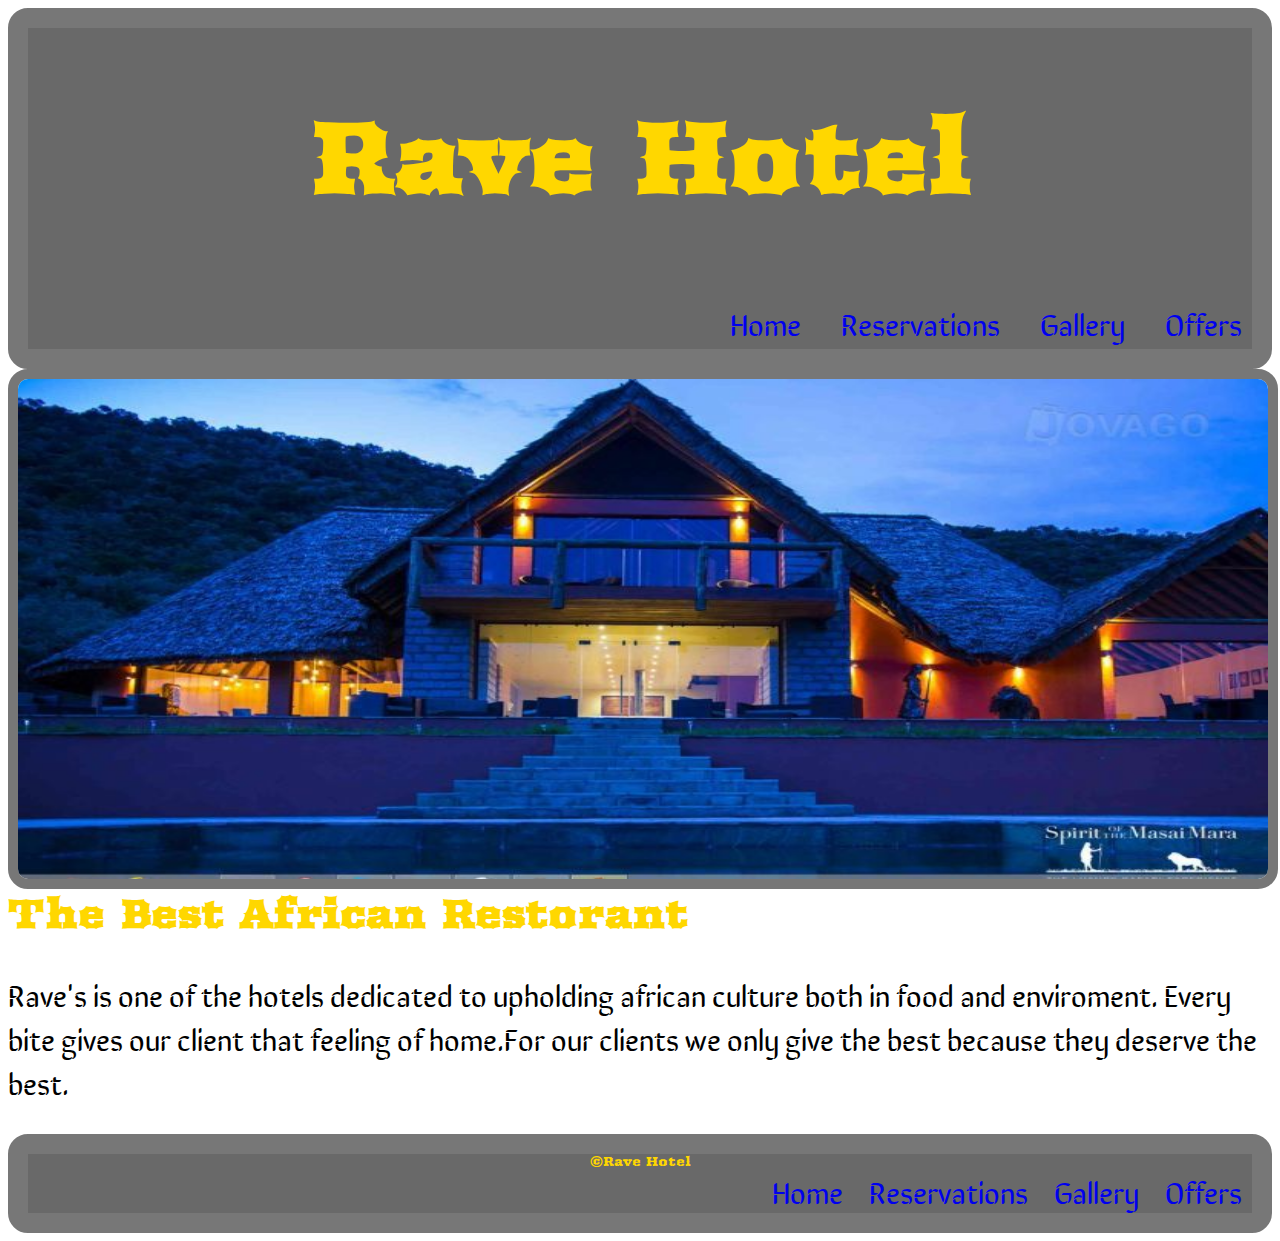
<file: index.html>
<html>

<head>
    <meta charset="utf-8">
<title>Rave Hotel</title> 
    <link rel="stylesheet"
          href="css/main.css">
    <link href="https://fonts.googleapis.com/css?family=Arbutus|Sirin+Stencil" rel="stylesheet">
</head>

<body>
    <!---Header--->
    
    <header class="header">
    <h1> 
        <a>Rave Hotel</a>
    </h1>
        <!---Navigation--->
    <nav class="nav-li">
    
        <a href="index.html">Home</a>
        <a href="reservations.html">Reservations</a>
        
        <a href="gallery.html">Gallery</a>
    
        <a href="offers.html">Offers</a>
    </nav>
</header>
    
    
    <section>
        <img src="image/hotel.jpg" style="float:left;width:1250px;height:500px;margin-top:0;">
    </section>
        <section>
    <h2>The Best African Restorant</h2>
        <p>Rave's is one of the hotels dedicated to upholding african culture both in food and enviroment. Every bite gives our client that feeling of home.For our clients we only give the best because they deserve the best.
        </p>
    </section>
    
    
    <!---Footer--->
    
<footer  class="footer">
    
    <section>
    <small>&copy;Rave Hotel</small>
    
    
   <nav class="nav-li">
    
       <a href="index.html">Home</a>
    
       <a href="reservations.html">Reservations</a>
        
       <a href="gallery.html">Gallery</a>
    
       <a href="offers.html">Offers</a>
    </nav>
    </section>
    </footer>    
    
    </body>
</html>
</file>
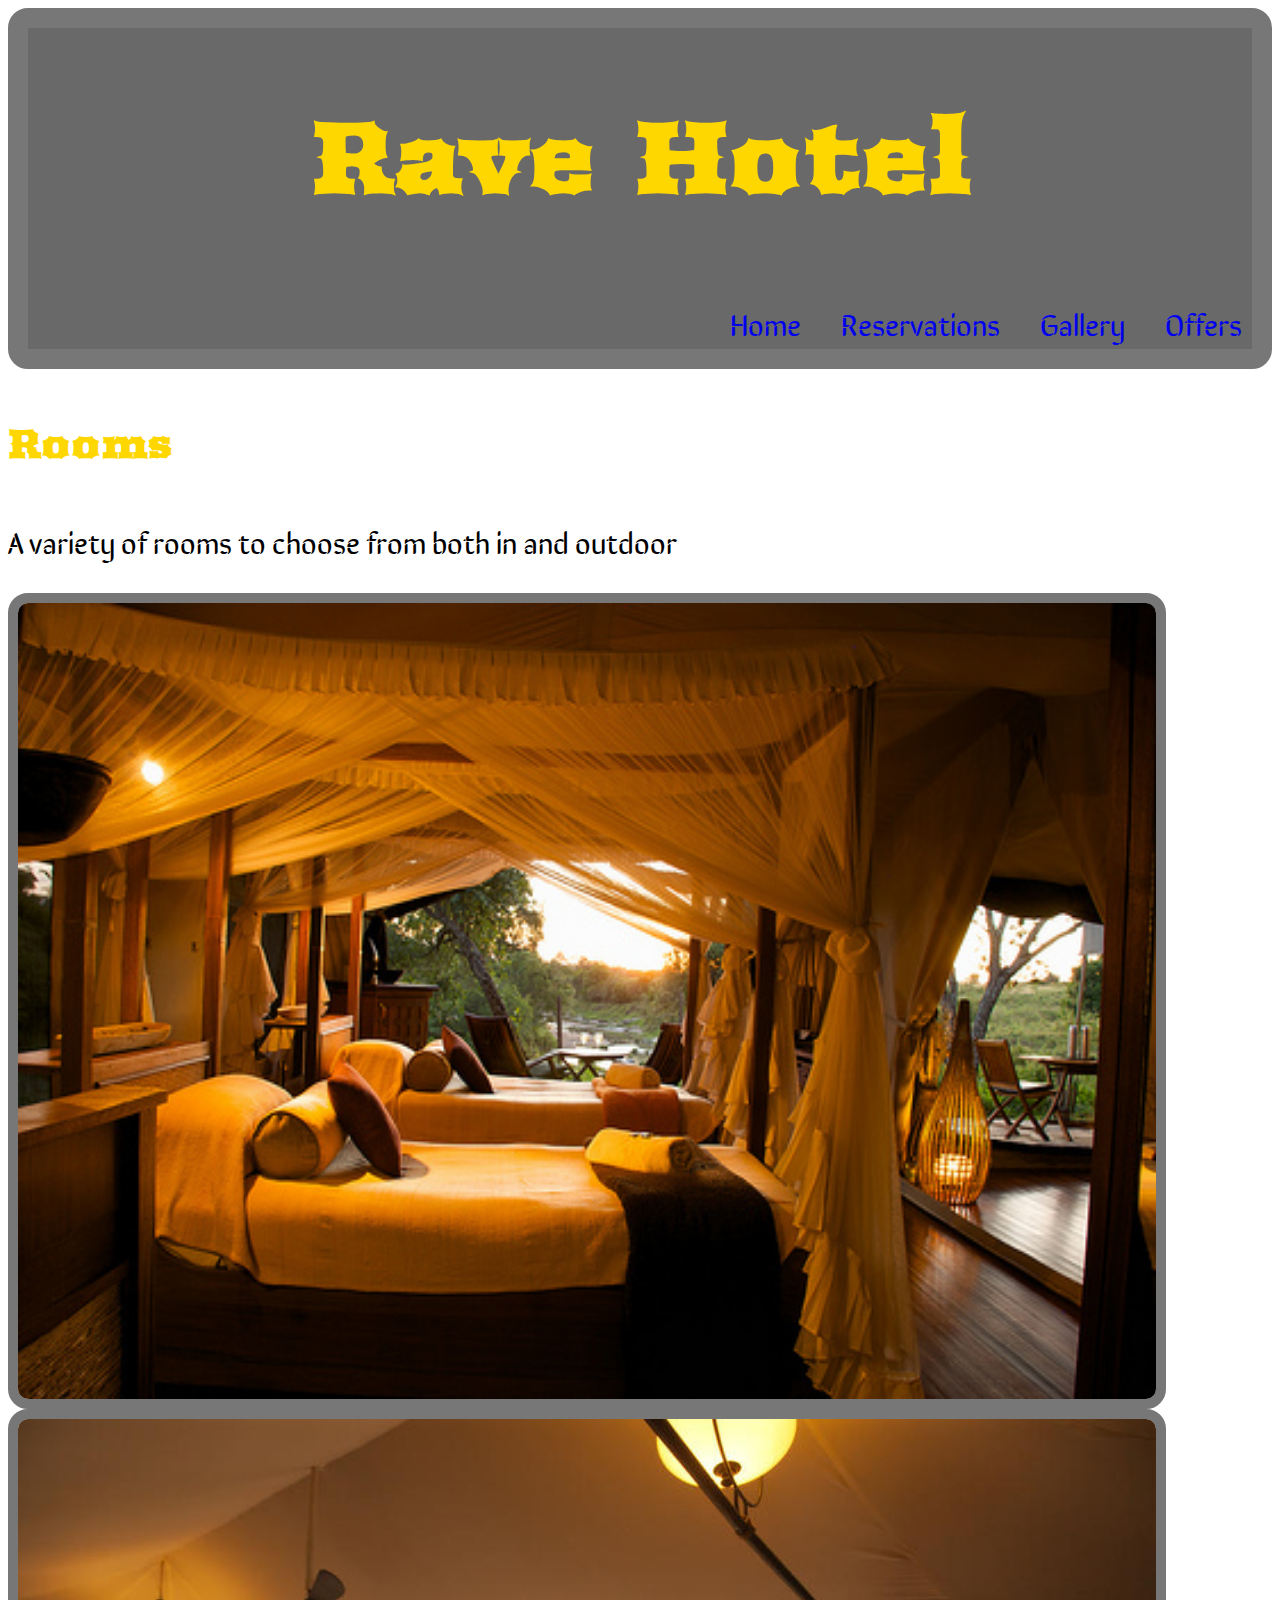
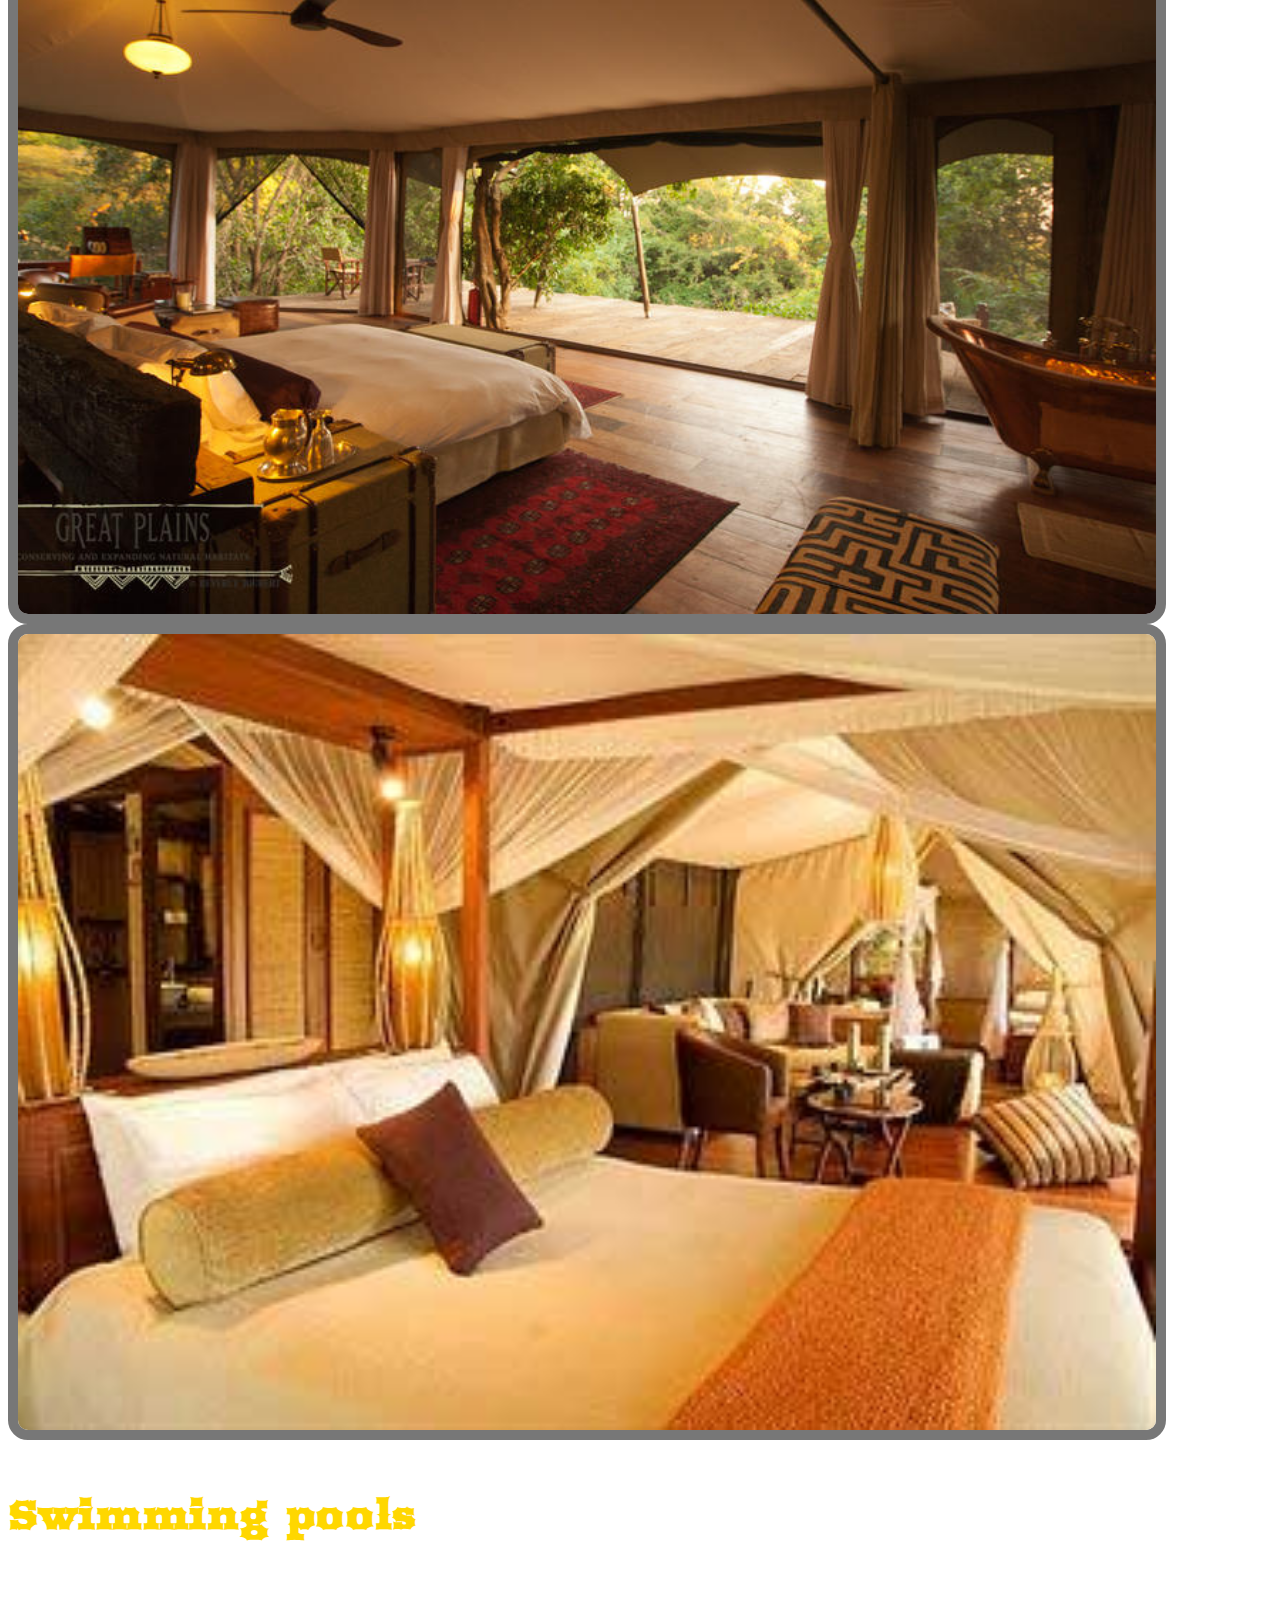
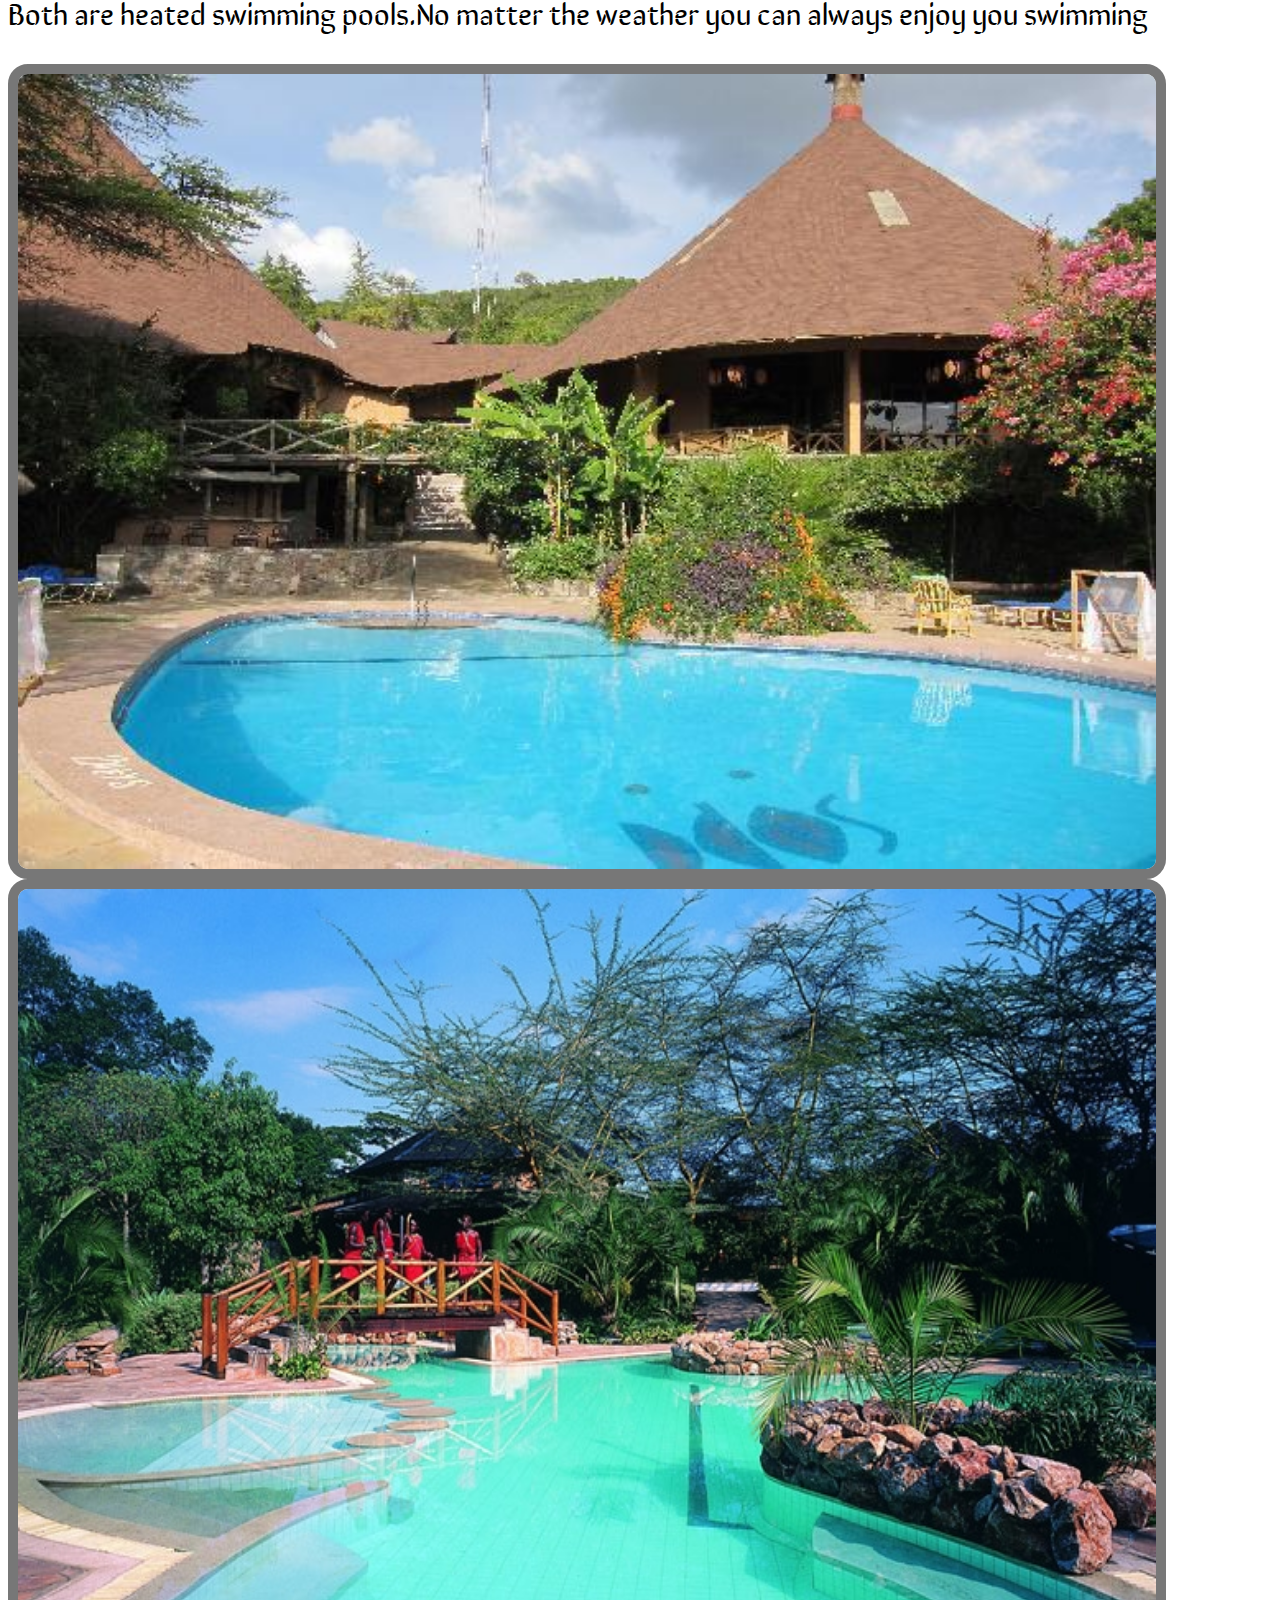
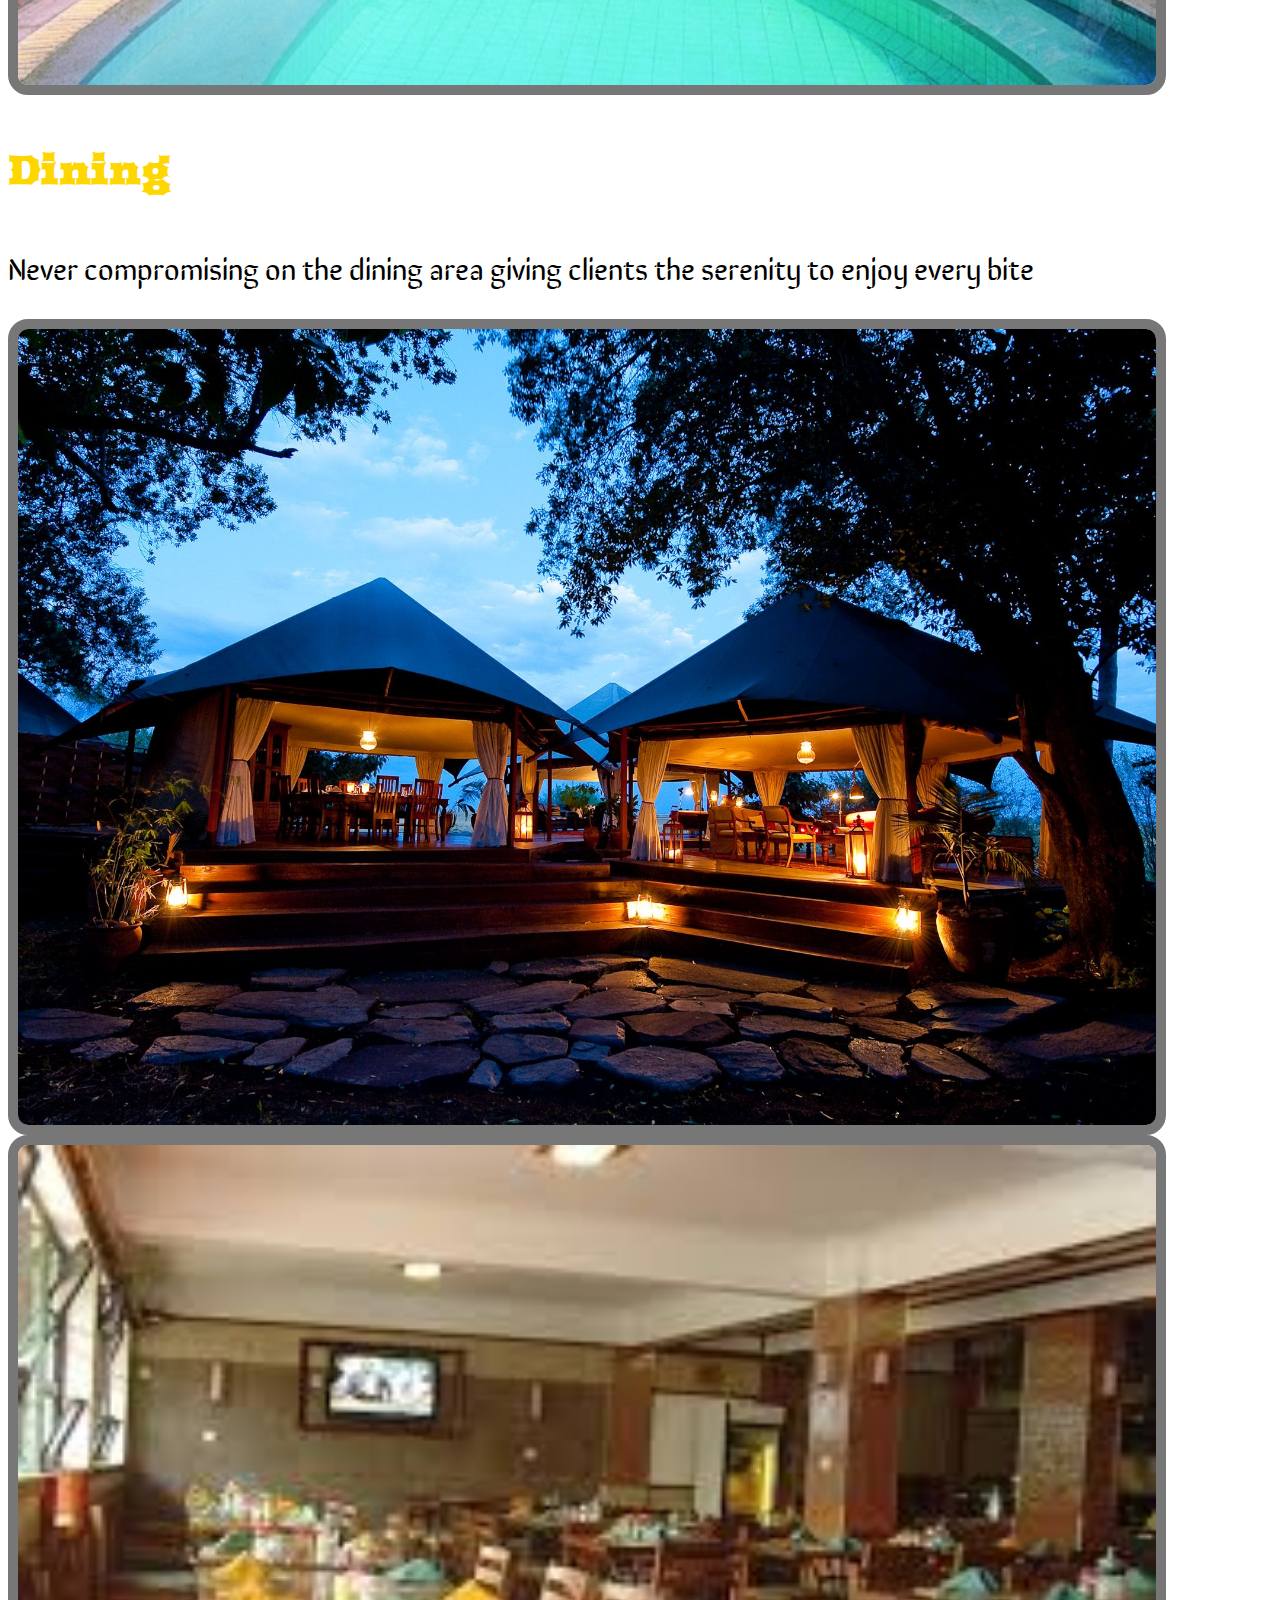
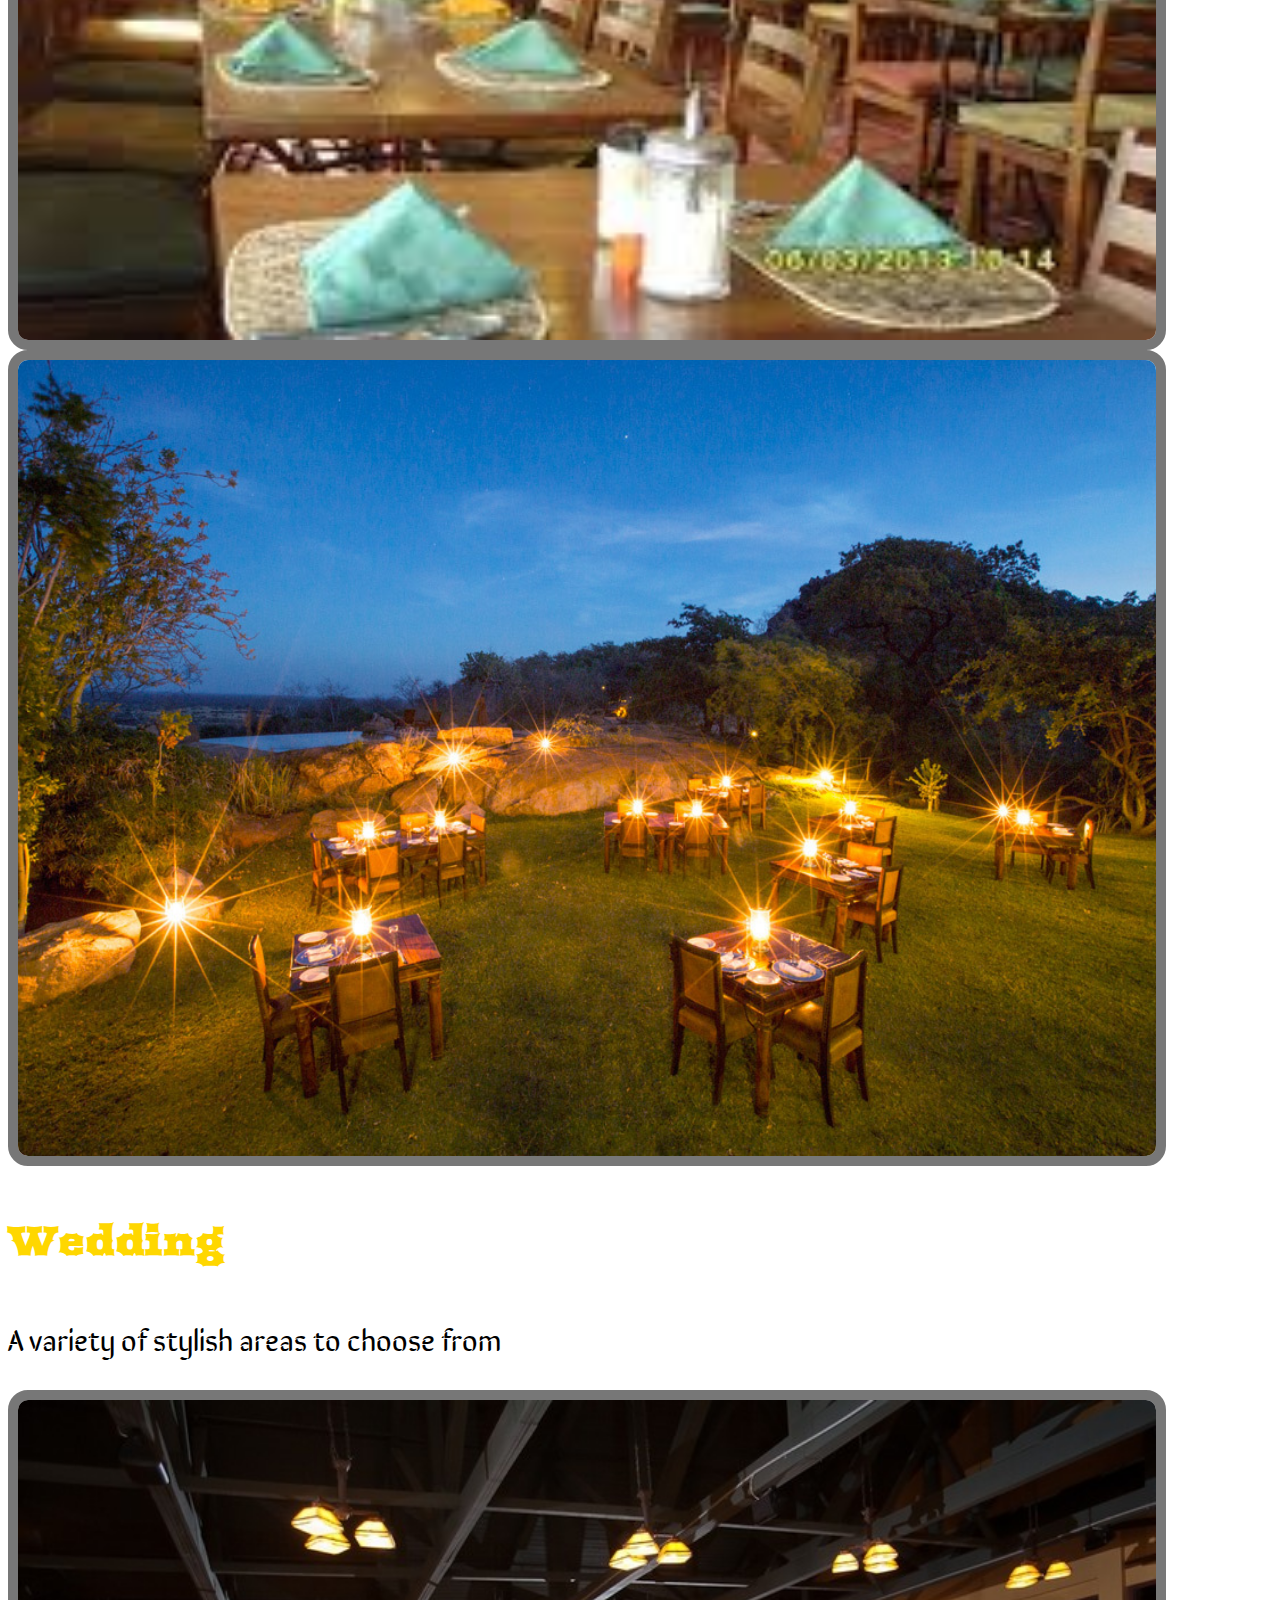
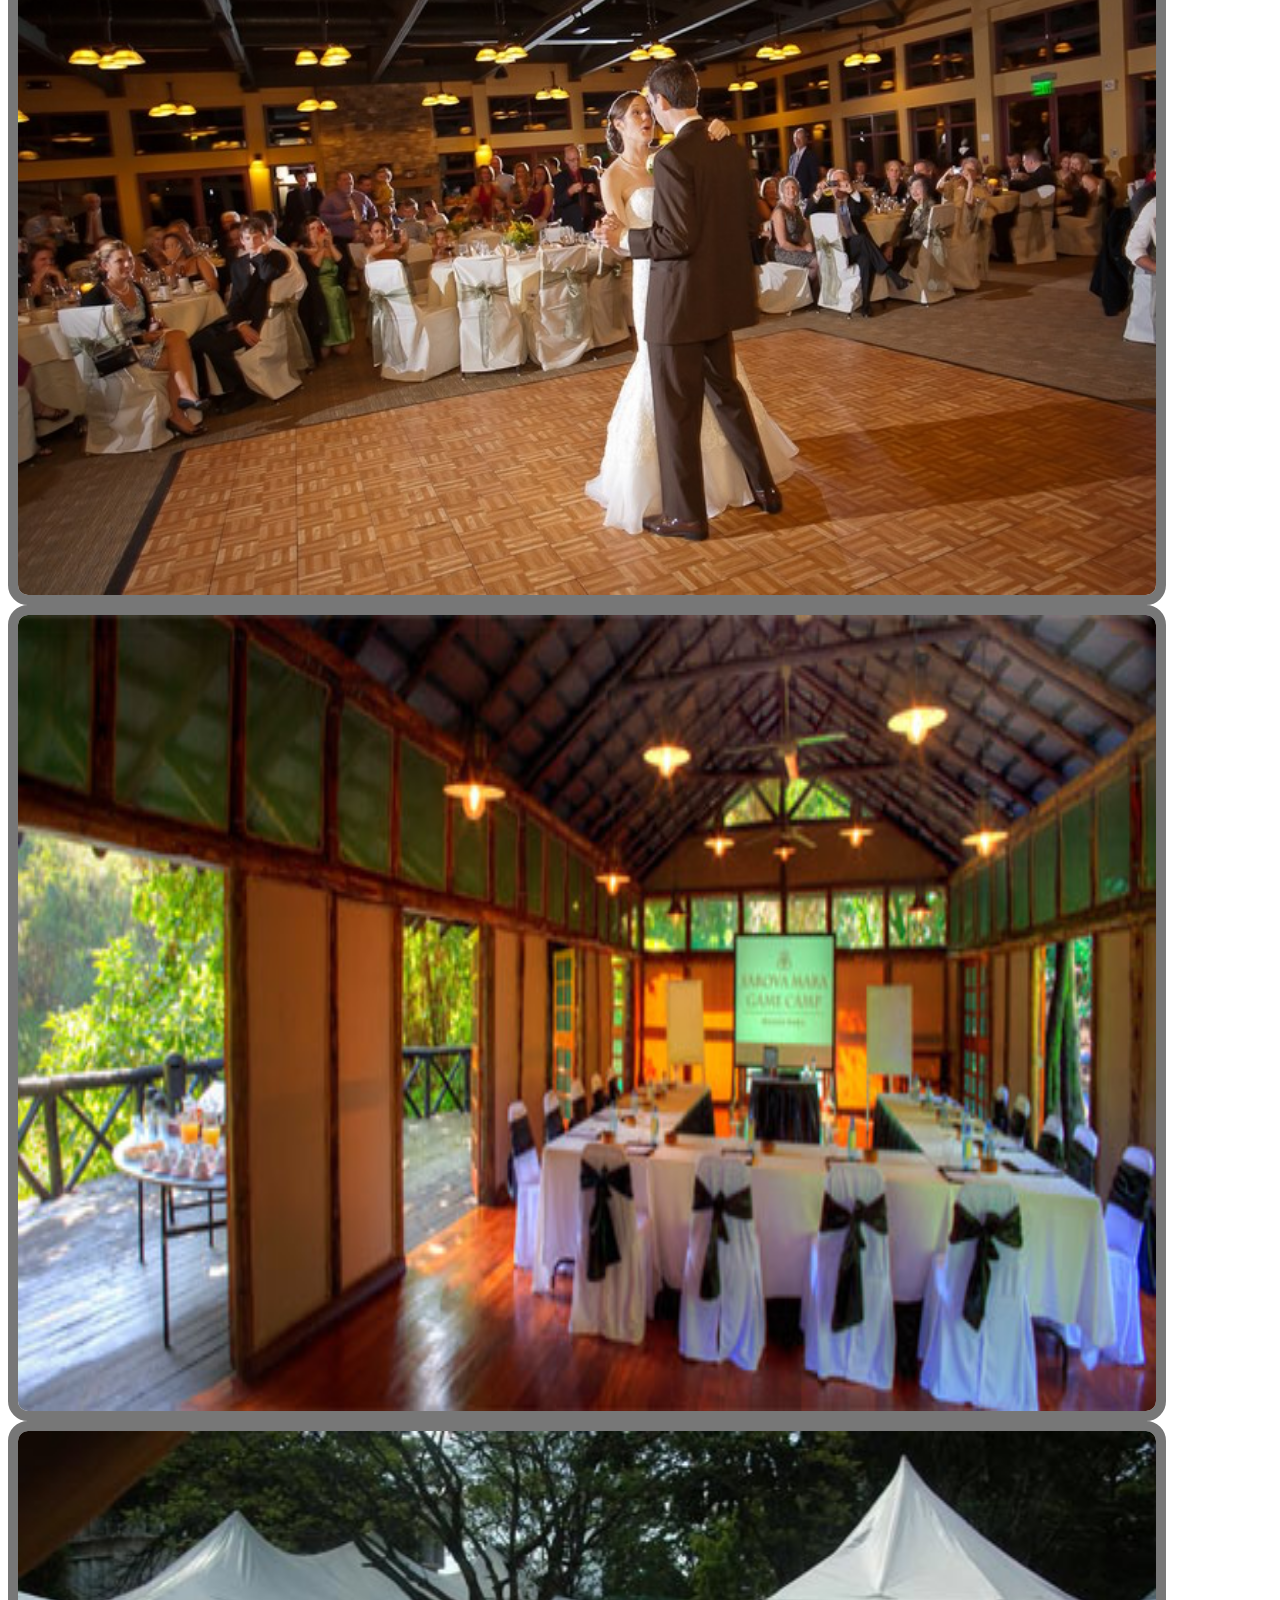
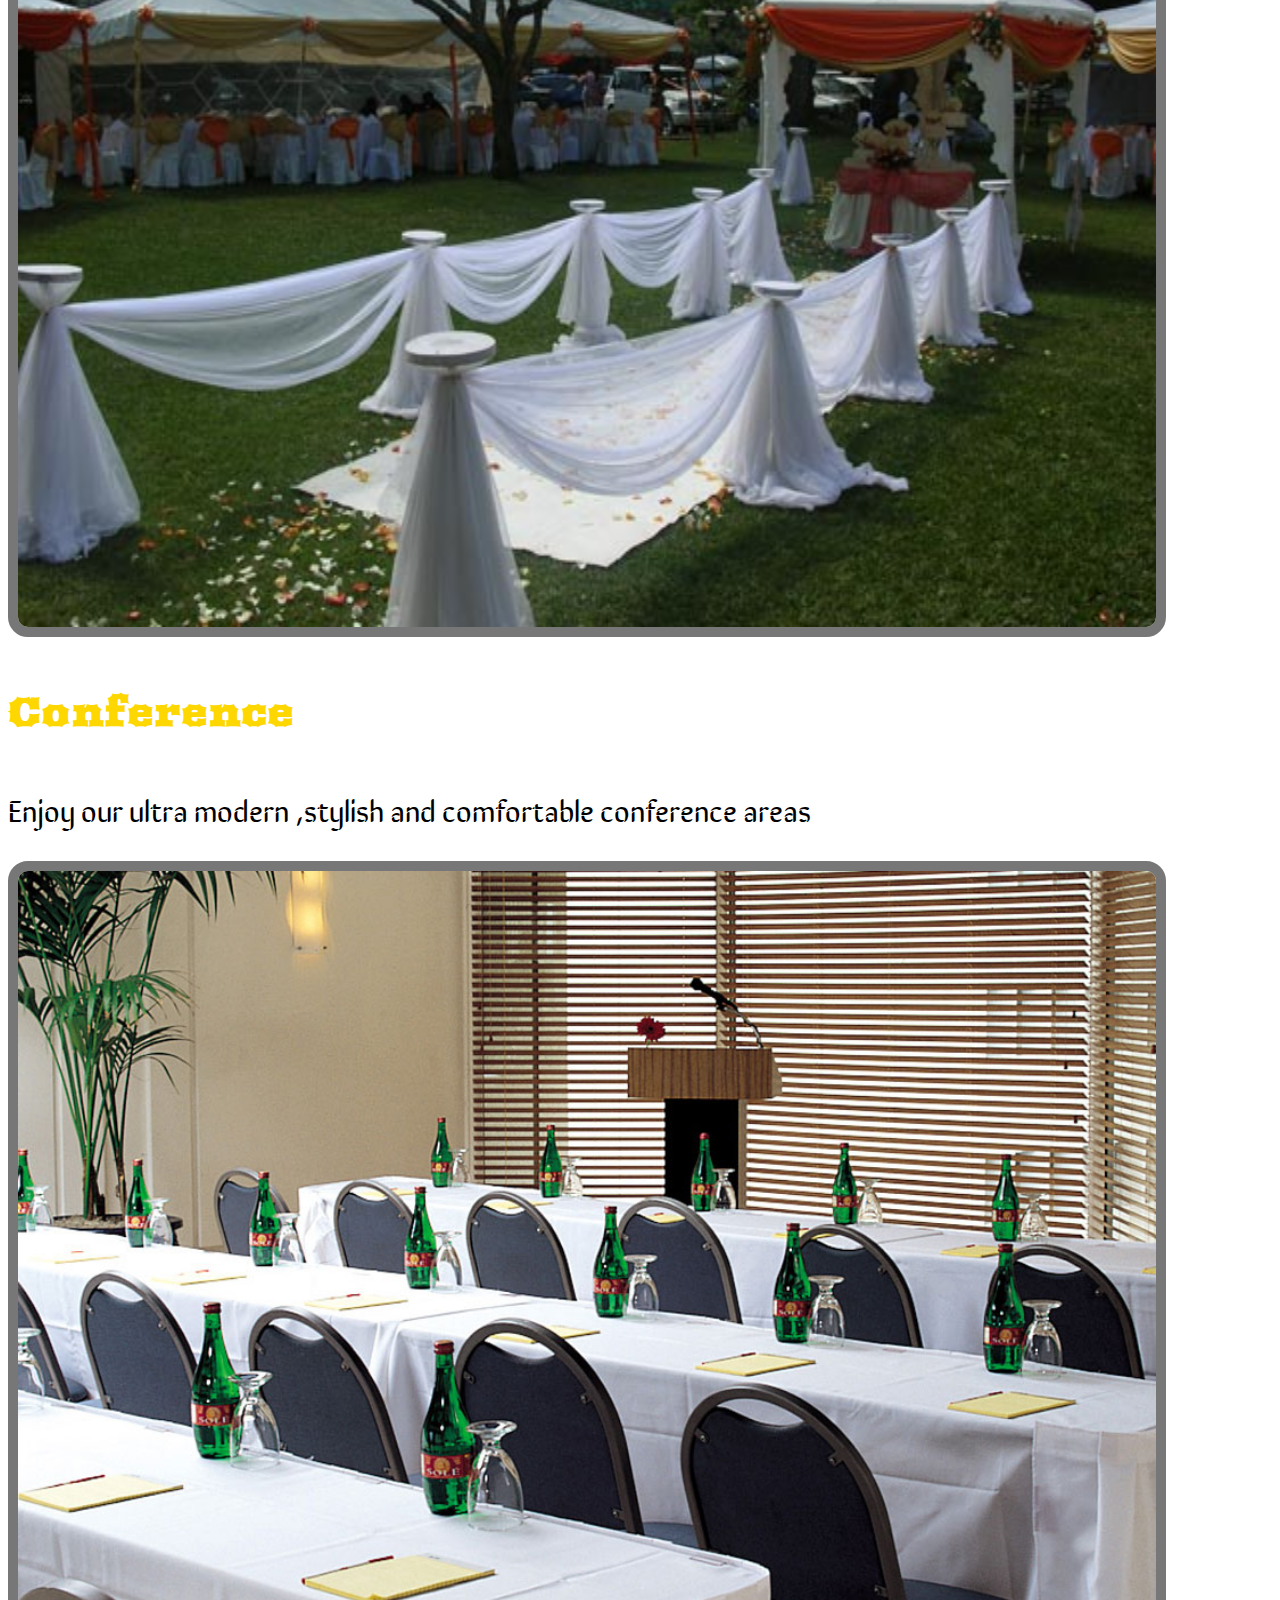
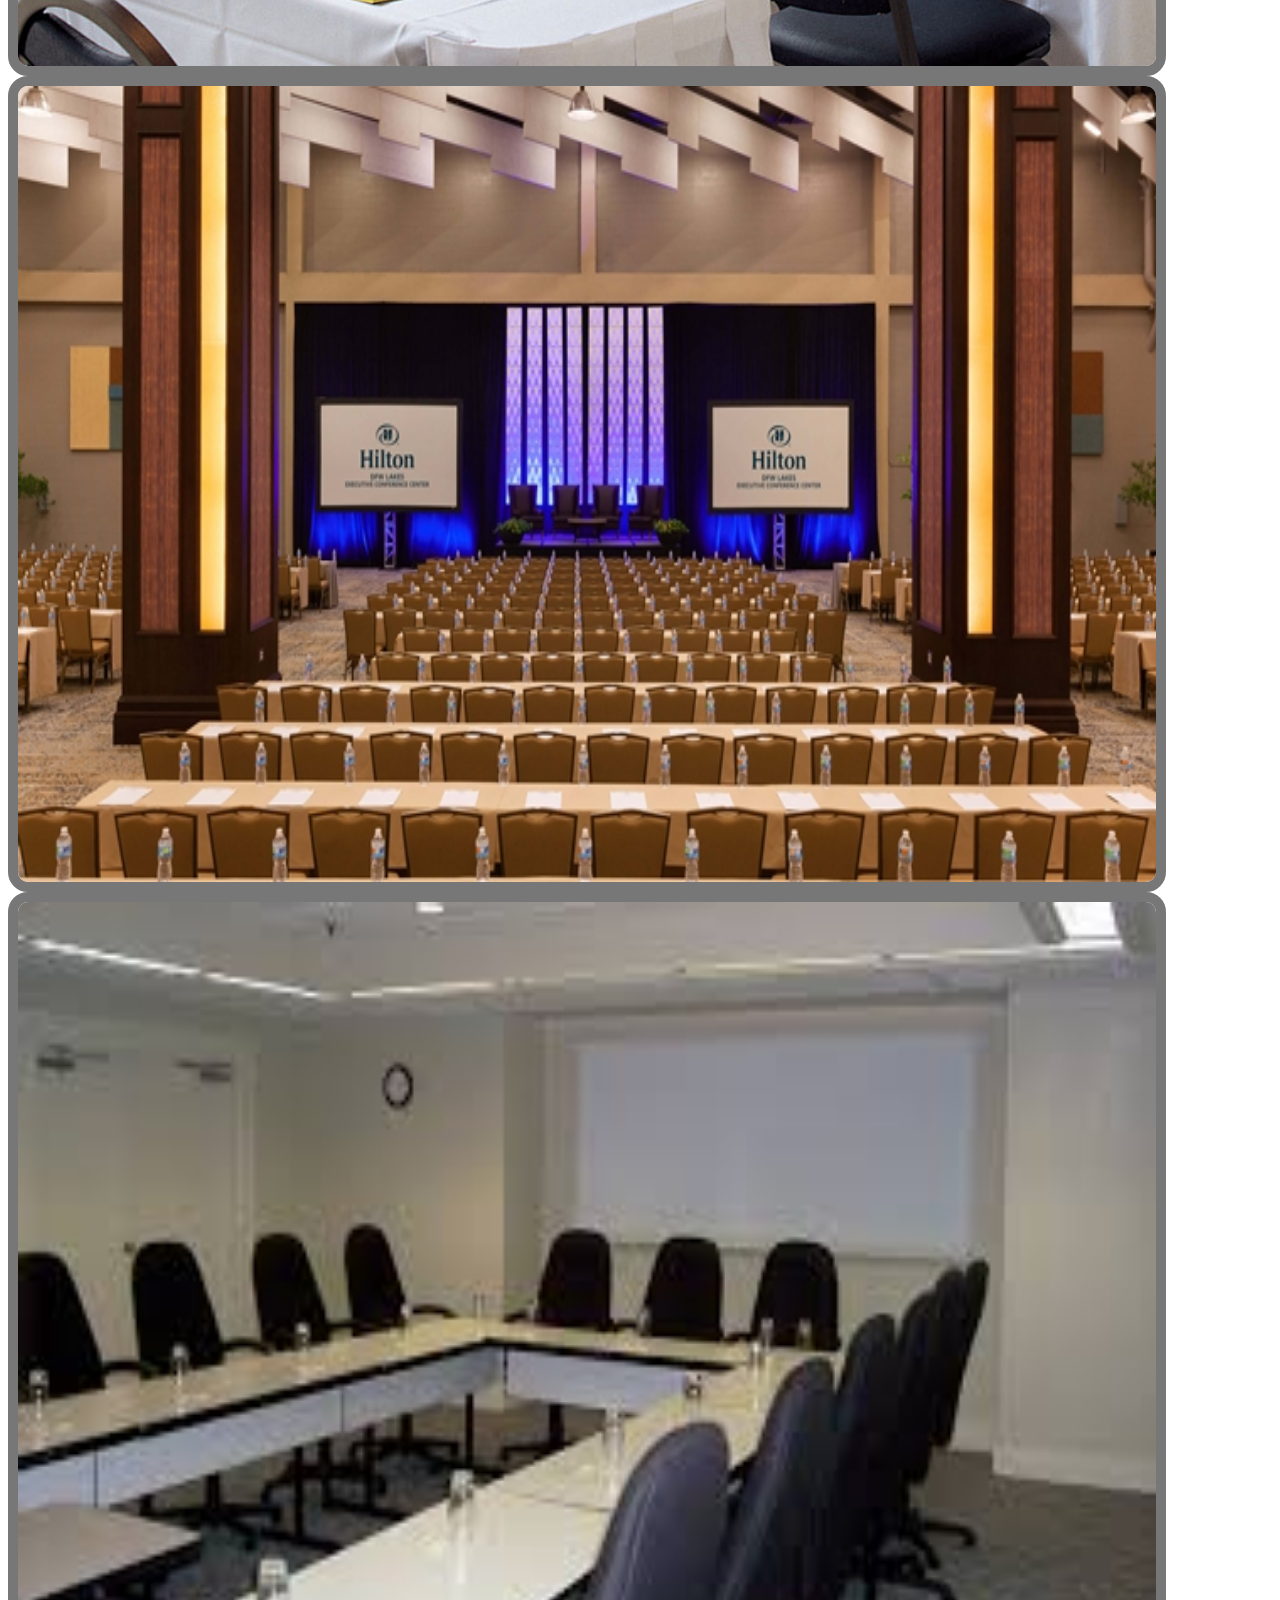
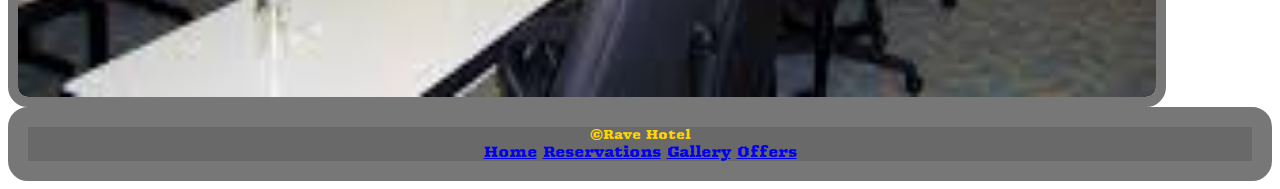
<file: gallery.html>
<html>

<head>
    <meta charset="utf-8">
<title>Rave Hotel</title> 
    <link rel="stylesheet"
          href="css/main.css">
    <link href="https://fonts.googleapis.com/css?family=Arbutus|Sirin+Stencil" rel="stylesheet">
    </head>
<body>
    
  
    <header class="header">
    <h1> 
        <a>Rave Hotel</a>
    </h1>
    
     <nav class="nav-li">
    
        <a href="index.html">Home</a>
    
        <a href="reservations.html">Reservations</a>
        
        <a href="gallery.html">Gallery</a>
    
        <a href="offers.html">Offers</a>
    </nav>

    
</header>  
    <section class="image">
    <section class="img-3">
        <h3>Rooms</h3>
        <p>A variety of rooms to choose from both in and outdoor</p>
        <img class="image-1" src="image/room1.jpg">
        <img class="image-1" src="image/room2.jpg">
        <img class="image-1" src="image/room3.jpg">
    </section>
    <section class="img-3">
        <h3>Swimming pools</h3>
        <p>Both are heated swimming pools.No matter the weather you can always enjoy you swimming</p>
        <img src="image/swimming-pool1.jpg">
        <img src="image/swimmingpool.jpg">
    </section>
    <section class="img-3">
        <h3>Dining</h3>
        <p>Never compromising on the dining area giving clients the serenity to enjoy every bite</p>
        <img src="image/dining.jpg">
        <img src="image/dining2.jpg">
        <img src="image/dining3.jpg">
    </section>
    <section class="img-3">
        <h3>Wedding</h3>
        <p>A variety of stylish areas to choose from</p>
        <img src="image/wedding1.jpg">
        <img src="image/wedding2.jpg">
        <img src="image/wedding3.jpg">
    </section>
        <section class="img-3">
            <h3>Conference</h3>
            <p>Enjoy our ultra modern ,stylish and comfortable conference areas</p>
            <img src="image/conference3.jpg">
            <img src="image/conference2.jpg">
            <img src="image/conference1.jpg">
        </section>
    </section>
    
    
 <footer class="footer">
    
    <section>
    <small>&copy;Rave Hotel</small>
    
    
  <nav>
    
        <a href="index.html">Home</a>
    
        <a href="reservations.html">Reservations</a>
        
        <a href="gallery.html">Gallery</a>
    
        <a href="offers.html">Offers</a>
    </nav>
    </section>
    </footer>   
 </body>
</html>
</file>
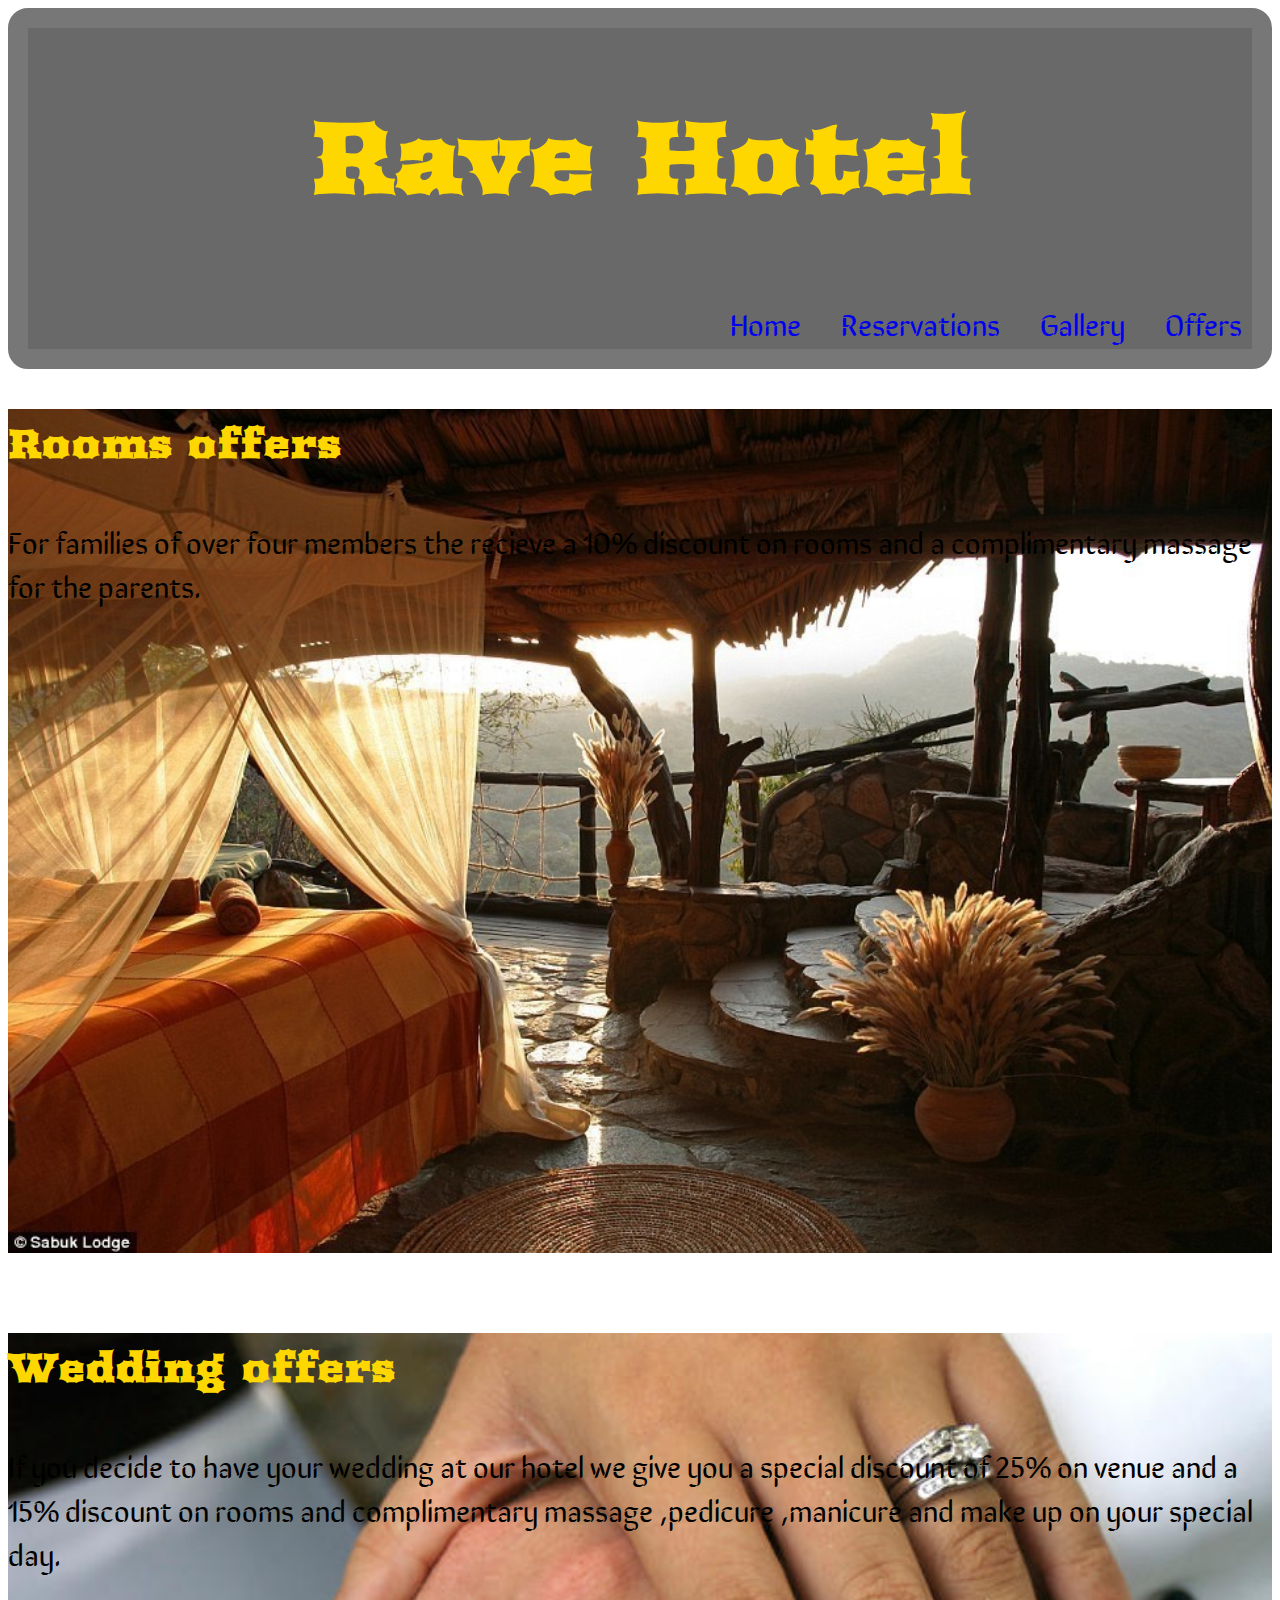
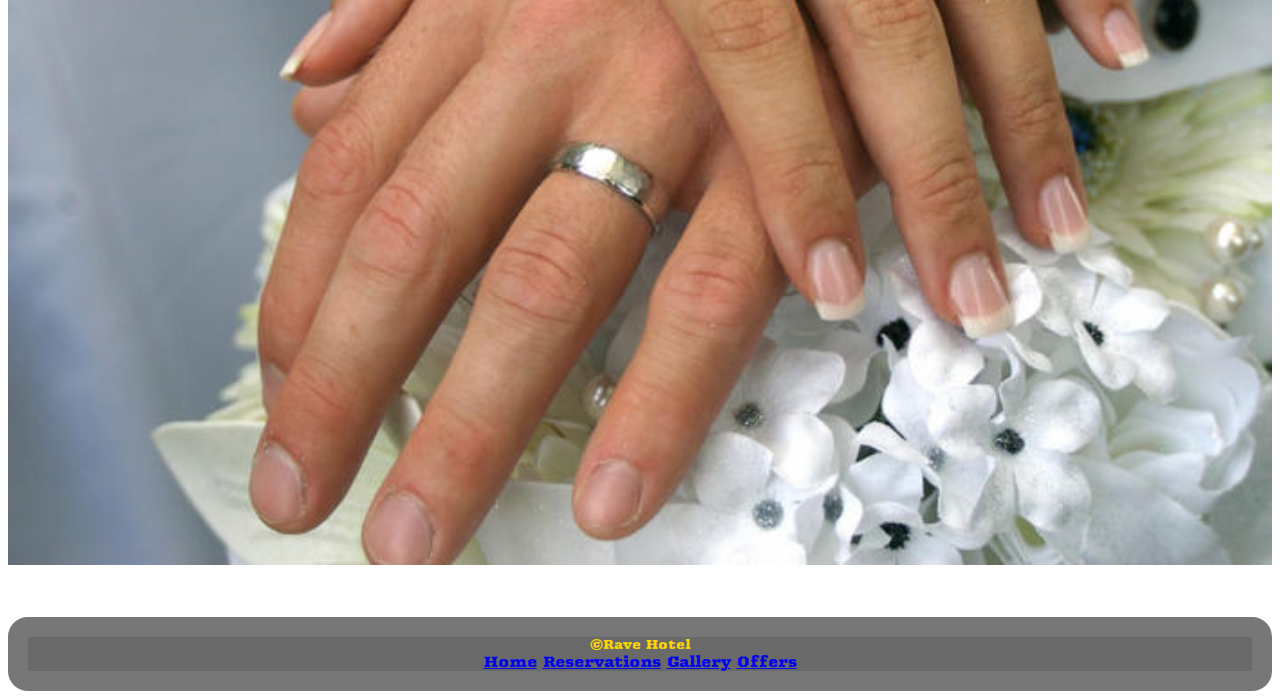
<file: offers.html>
<html>

<head>
    <meta charset="utf-8">
<title>Rave Hotel</title> 
    <link rel="stylesheet"
          href="css/main.css"> 
    <link href="https://fonts.googleapis.com/css?family=Arbutus|Sirin+Stencil" rel="stylesheet">
    </head>
<body>
    
  
    <header class="header">
    <h1> 
        <a>Rave Hotel</a>
    </h1>
    
   <nav class="nav-li">
    
        <a href="index.html">Home</a>
    
        <a href="reservations.html">Reservations</a>
        
        <a href="gallery.html">Gallery</a>
    
        <a href="offers.html">Offers</a>
    </nav>
</header>  
    <section>
     <section class="img-1">
        <h3>Rooms offers</h3>
        <p>For families of over four members the recieve a 10% discount on rooms and a complimentary massage for the parents.</p>
    </section>
    <section class="img-2">
        <h3>Wedding offers</h3>
        <p>If you  decide to have your wedding at our hotel we give you a special discount of 25% on venue and a 15% discount on rooms and complimentary massage ,pedicure ,manicure and make up on your special day.</p>
    </section>
    </section>  
 <footer class="footer">
    <section>
    <small>&copy;Rave Hotel</small>
    <nav>
    
        <a href="index.html">Home</a>
    
        <a href="reservations.html">Reservations</a>
        
        <a href="gallery.html">Gallery</a>
    
        <a href="offers.html">Offers</a>
    </nav>
    </section>
    </footer>   
 </body>
</html>
</file>
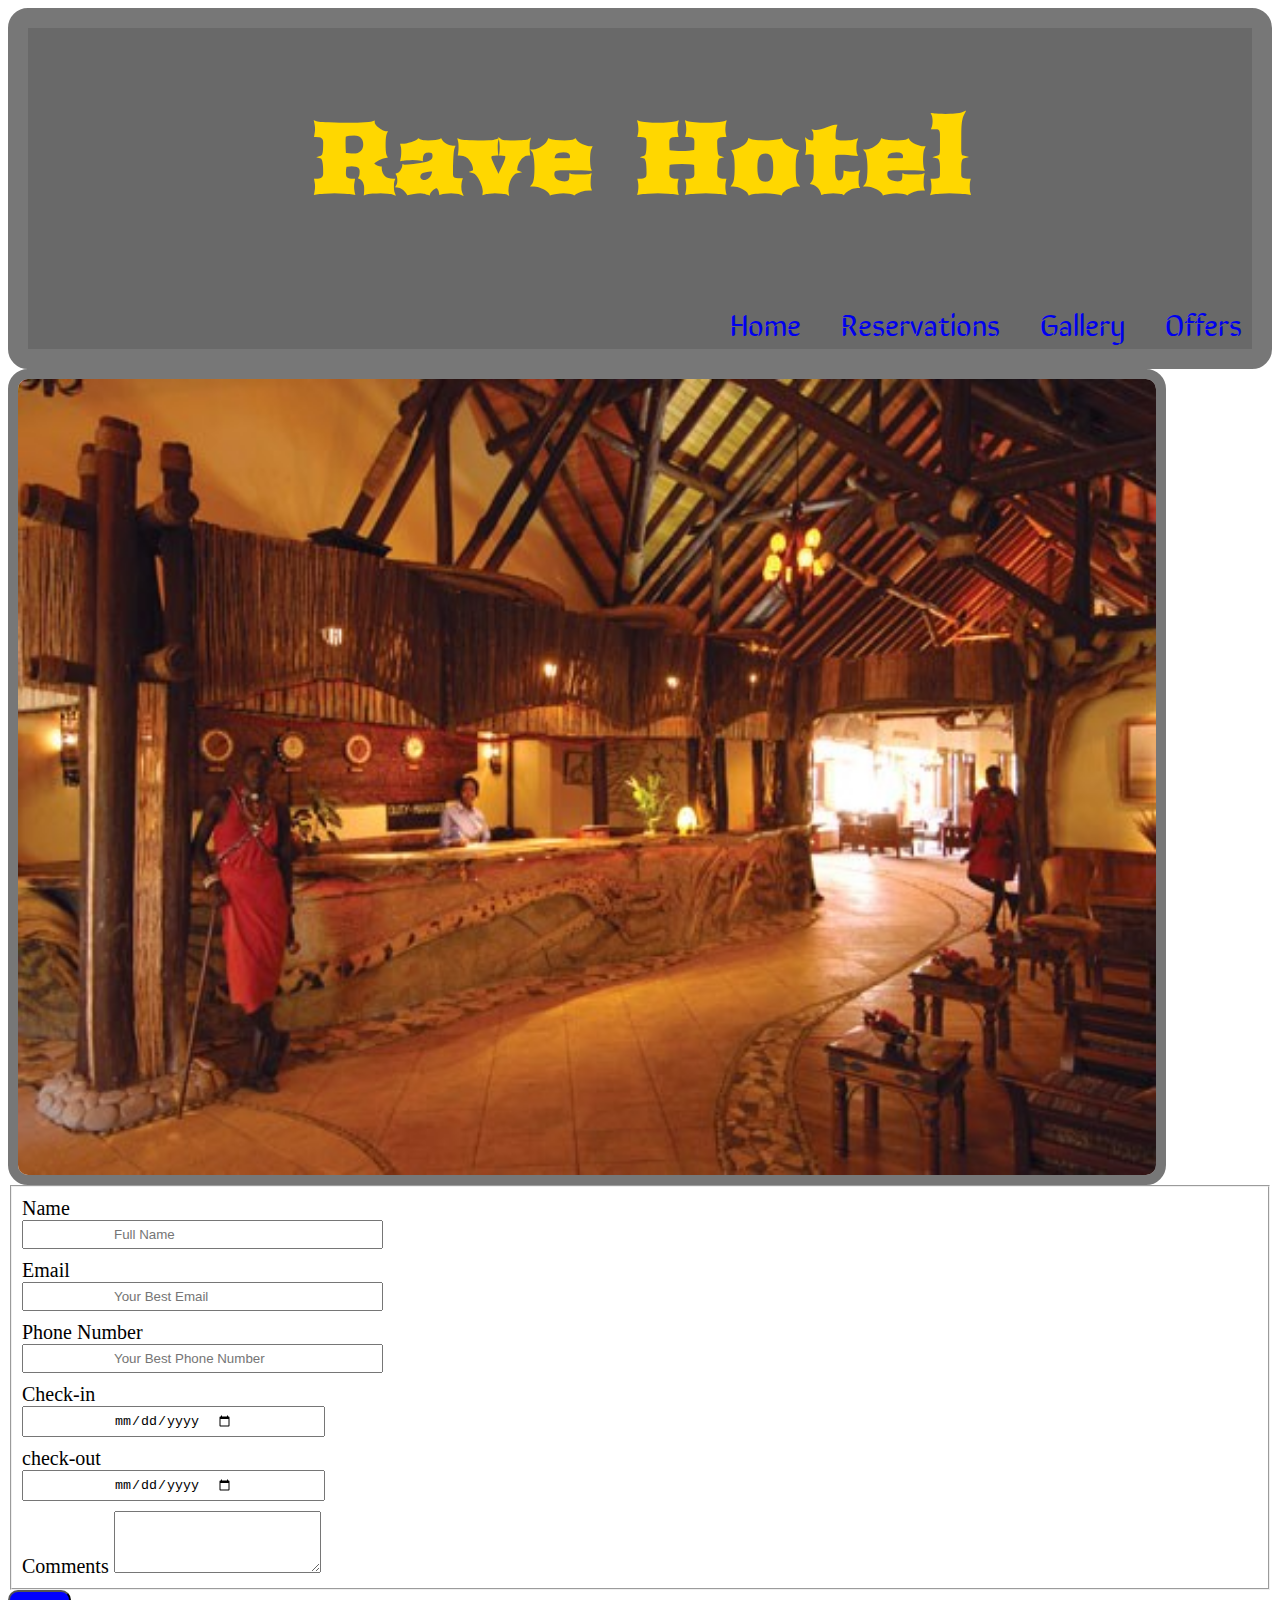
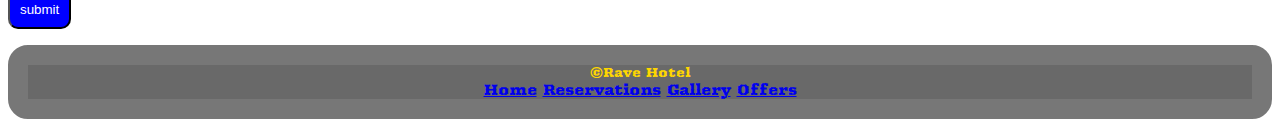
<file: reservations.html>
<html>

<head>
    <meta charset="utf-8">
<title>Rave Hotel</title> 
    <link rel="stylesheet"
          href="css/main.css"> 
    <link href="https://fonts.googleapis.com/css?family=Arbutus|Sirin+Stencil" rel="stylesheet">
    </head>
<body>
    
  
    <header class="header">
    <h1> 
        <a>Rave Hotel</a>
    </h1>
    
   <nav class="nav-li">
    
        <a href="index.html">Home</a>
    
        <a href="reservations.html">Reservations</a>
        
        <a href="gallery.html">Gallery</a>
    
        <a href="offers.html">Offers</a>
    </nav>
</header>  
 <img src="image/reservationarea.jpg"> 
    <section>
    <form>
			<fieldset>
				<label>
					Name
					<input type="text" name="Full Name" placeholder="Full Name" required>
				</label>
				<label>
					Email
					<input type="text" name="Email" placeholder="Your Best Email" required>
				</label>
				<label>
					Phone Number
					<input type="text" name="phone number" placeholder="Your Best Phone Number" required>
				</label>
                <label>
					Check-in
					<input type="date" name="Date" placeholder="enter date" required>
				</label>
                <label>
					check-out
					<input type="date" name="Date" placeholder="enter date" required>
				</label>
				<label>
					Comments
					<textarea name="comments"></textarea>
				</label>
			</fieldset>

			<input class="btn" type="submit" name="submit" value="submit">
		</form>
    </section>
    
    
    
    
    
    
    
 <footer class="footer">
    <section>
    <small>&copy;Rave Hotel</small>
    <nav>
    
        <a href="index.html">Home</a>
    
        <a href="reservations.html">Reservations</a>
        
        <a href="gallery.html">Gallery</a>
    
        <a href="offers.html">Offers</a>
    </nav>
    </section>
    </footer>   
 </body>
</html>
</file>
<file: css/main.css>
/*
==============================================
Header
==============================================
*/
.header {
    color: gold;
    background-color: dimgray;
    text-align: center;
    font-size: 50px;
    font-family: 'Arbutus', cursive;
    border: solid #777 20px;
    border-radius: 20px;
}
img {
    width: 90%;
    height: 90%;
    /*padding-right:5px;
    padding-left: 5px;*/
    border: solid #777 10px;
    border-radius: 20px;
    
}
h2 {
  font-size: 40px;
    font-family: 'Arbutus', cursive;
    color: gold;
    
}
p {
    font-size: 30px;
    font-family: 'Sirin Stencil', cursive;
}
h3 {
    font-size: 40px;
    color: gold;
    padding-bottom: 10px;
    padding-top: 10px;
    font-family: 'Arbutus', cursive;
}
/*
==============================================
Footer
==============================================
*/
.footer {
   color: gold;
    background-color: dimgray;
    text-align: center;
    font-size: 15px;
    font-family: 'Arbutus', cursive;
    border: solid #777 20px;
    border-radius: 20px; 
}
.nav-li a {
     font-family: 'Sirin Stencil', cursive;
     font-size: 30px;
     padding-bottom: 20px;
     padding-top: 20px;
    padding-left: 10px;
    padding-right: 10px;
    text-decoration: none;
}
.nav-li {
    text-align: right;
}

.img-1 {
    background-image: url(../image/roomoffers.jpg);
    background-repeat: no-repeat;
    background-size: 100%;
    width: 100%;
    height: 100%;
}

.img-2 {
    background-image: url(../image/weddingoffer.jpg);
    background-repeat: no-repeat;
    background-size: 100%;
    width: 100%;
    height: 100%;
}


.img-3 {
    
}

.btn {
    padding-bottom: 10px;
    padding-top: 10px;
    padding-left: 10px;
    padding-right: 10px;
    border-radius: 10px;
    background-color: blue;
    color: white;
}
/*Form*/
fieldset,
label,
input {
    display: block;
    padding: 5px;
}
input {
    padding-left: 90px;
    padding-right: 90px;
        
}
label {
    font-size: 20px;
}
textarea {
    padding: 15px;
}
</file>
